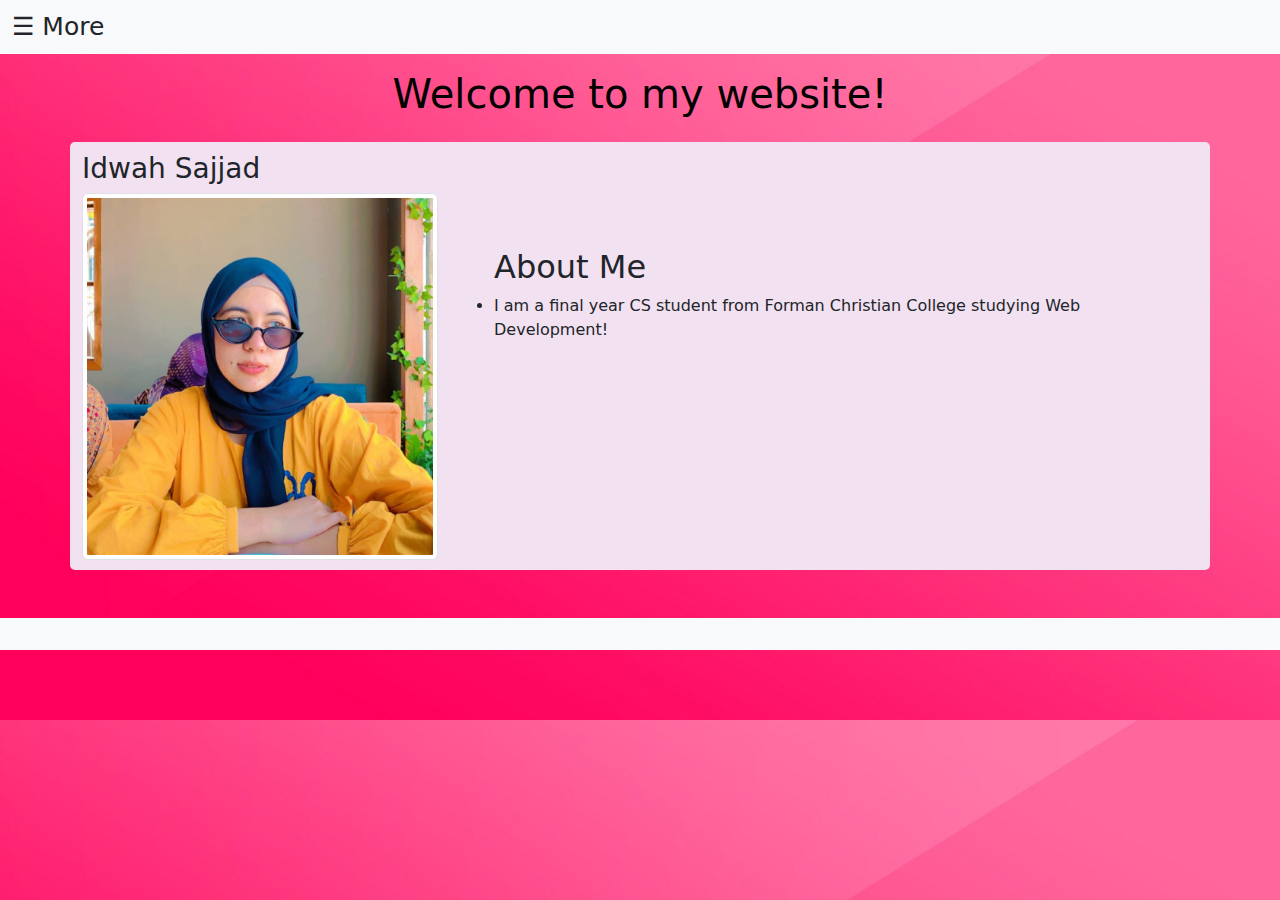
<file: index.html>
<!DOCTYPE html>
<html lang = "en">
    <head> 
        <link rel="stylesheet" href="styles.css">
        <link rel="stylesheet"href="https://cdnjs.cloudflare.com/ajax/libs/font-awesome/4.7.0/css/font-awesome.min.css">
        <link href="https://cdn.jsdelivr.net/npm/bootstrap@5.1.3/dist/css/bootstrap.min.css" rel="stylesheet">
        <script src="https://cdn.jsdelivr.net/npm/bootstrap@5.1.3/dist/js/bootstrap.bundle.min.js"></script>
        
        </head>
    <body>
        <nav class="navbar navbar-expand-sm bg-light navbar-light">
            <div class="container-fluid">
              <ul class="navbar-nav">
                <li class="nav-item">
                  <span style="font-size:25px;cursor:pointer" onclick="openNav()">&#9776; More</span>
                </li>
              </ul>
            </div>
          </nav>
        
        <div class="container-fluid p-3 bg-gray text-black text-center">
            <h1>Welcome to my website!</h1>
          </div>
          <div id="mySidenav" class="sidenav">
            <a href="javascript:void(0)" class="closebtn" onclick="closeNav()">&times;</a>
            <a href="index.html">Home</a>
            <a href="projects.html">My Projects</a>
            <a href="cv.html">My CV</a>
            <a href="contact.html">Contact Me</a>
          </div>
         
          
          
          <script>
          function openNav() {
            document.getElementById("mySidenav").style.width = "200px";
            document.getElementById("main").style.marginLeft = "200px";
          }
          function closeNav() {
            document.getElementById("mySidenav").style.width = "0";
            document.getElementById("main").style.marginLeft= "0";
          }
          </script>
          <div class="container mt-6">
            <div class="row">
              <div class="col-sm-4">
                <h3>Idwah Sajjad</h3>
                <img src="idwa.jpg" class="img-thumbnail" alt="idwa" width="400" height="400">
                
              </div>
              <div class="col-sm-8">
                  <div class="text4">
                  <br><br><br><br>
                  <ul>
                <h2>About Me</h2>
                <li>
                <p>I am a final year CS student from Forman Christian College studying Web Development!</p>
            </li>
            
            </ul>
                  </div>
              </div>
            </div>
          </div>
        
          
        
        
        <div class="mt-5 p-3 bg-light text-white text-center">
            
        </div>
  </div>
</body>
</html>
</file>
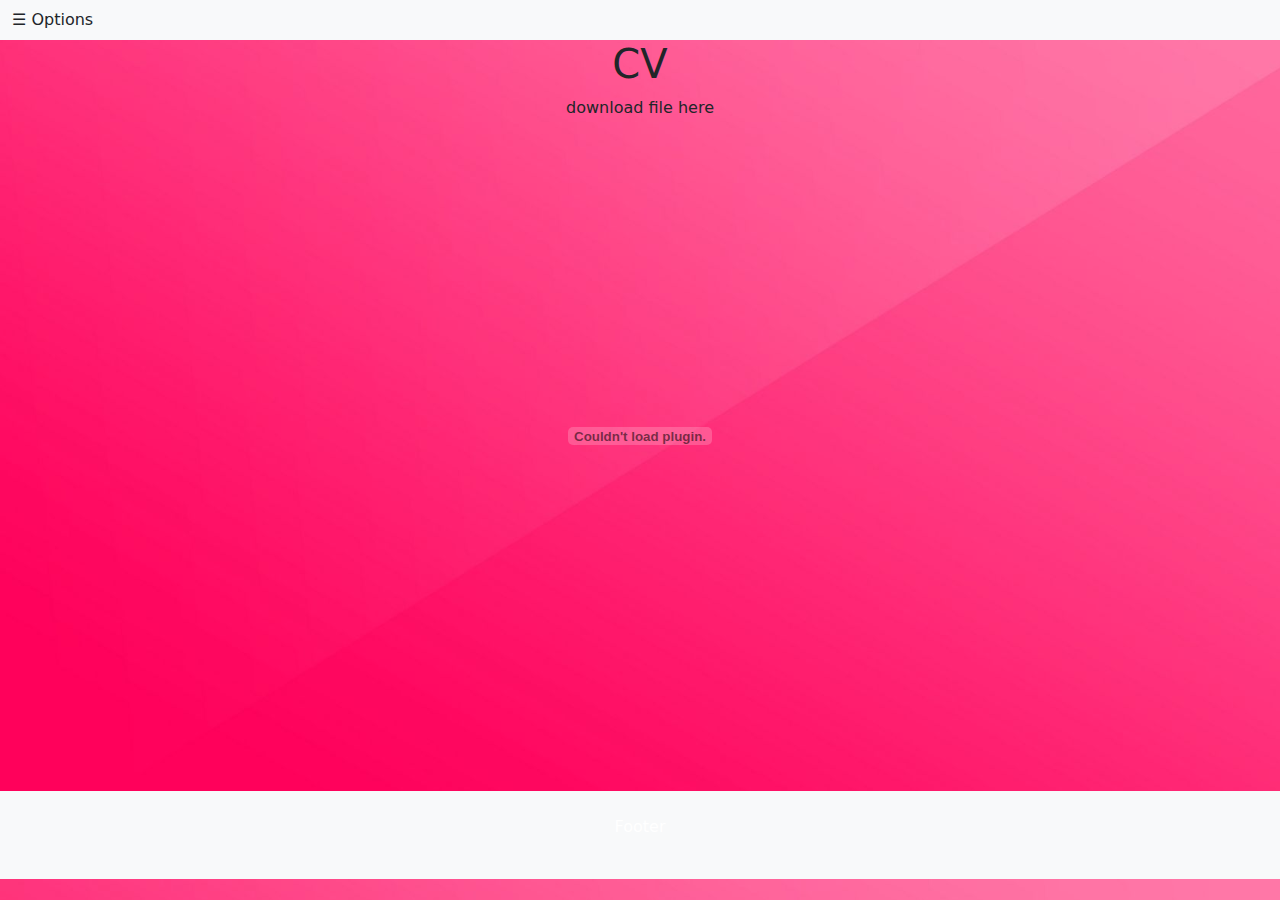
<file: cv.html>
<!DOCTYPE html>
<html lang = "en">
    <head> 
        <link rel="stylesheet" href="styles.css">
        <link rel="stylesheet"href="https://cdnjs.cloudflare.com/ajax/libs/font-awesome/4.7.0/css/font-awesome.min.css">
        <link href="https://cdn.jsdelivr.net/npm/bootstrap@5.1.3/dist/css/bootstrap.min.css" rel="stylesheet">
        <script src="https://cdn.jsdelivr.net/npm/bootstrap@5.1.3/dist/js/bootstrap.bundle.min.js"></script>
        
        </head>
    <body>
          <div id="mySidenav" class="sidenav">
            <a href="javascript:void(0)" class="closebtn" onclick="closeNav()">&times;</a>
            <a href="index.html">Home</a>
            <a href="projects.html">My Projects</a>
            <a href="cv.html">My CV</a>
            <a href="contact.html">Contact Me</a>
          </div>
          <nav class="navbar navbar-expand-sm bg-light navbar-dark">
            <div class="container-fluid">
              <ul class="navbar-nav">
                <li class="nav-item">
                  <span style="font: size 25px;cursor:pointer" onclick="openNav()">&#9776; Options</span>
                </li>
              </ul>
            </div>
          </nav>
          
          
          <script>
          function openNav() {
            document.getElementById("mySidenav").style.width = "250px";
            document.getElementById("main").style.marginLeft = "250px";
          }
          function closeNav() {
            document.getElementById("mySidenav").style.width = "0";
            document.getElementById("main").style.marginLeft= "0";
          }
          </script>
          
          <center><h1>CV</h1>
               <p>download file here</p>
              <embed src="cv-idwah.pdf" width="700" height="600"> </center>
        
          
        
        
        <div class="mt-5 p-4 bg-light text-white text-center">
            <p>Footer</p>
        </div>
  </div>
</body>
</html>
</file>
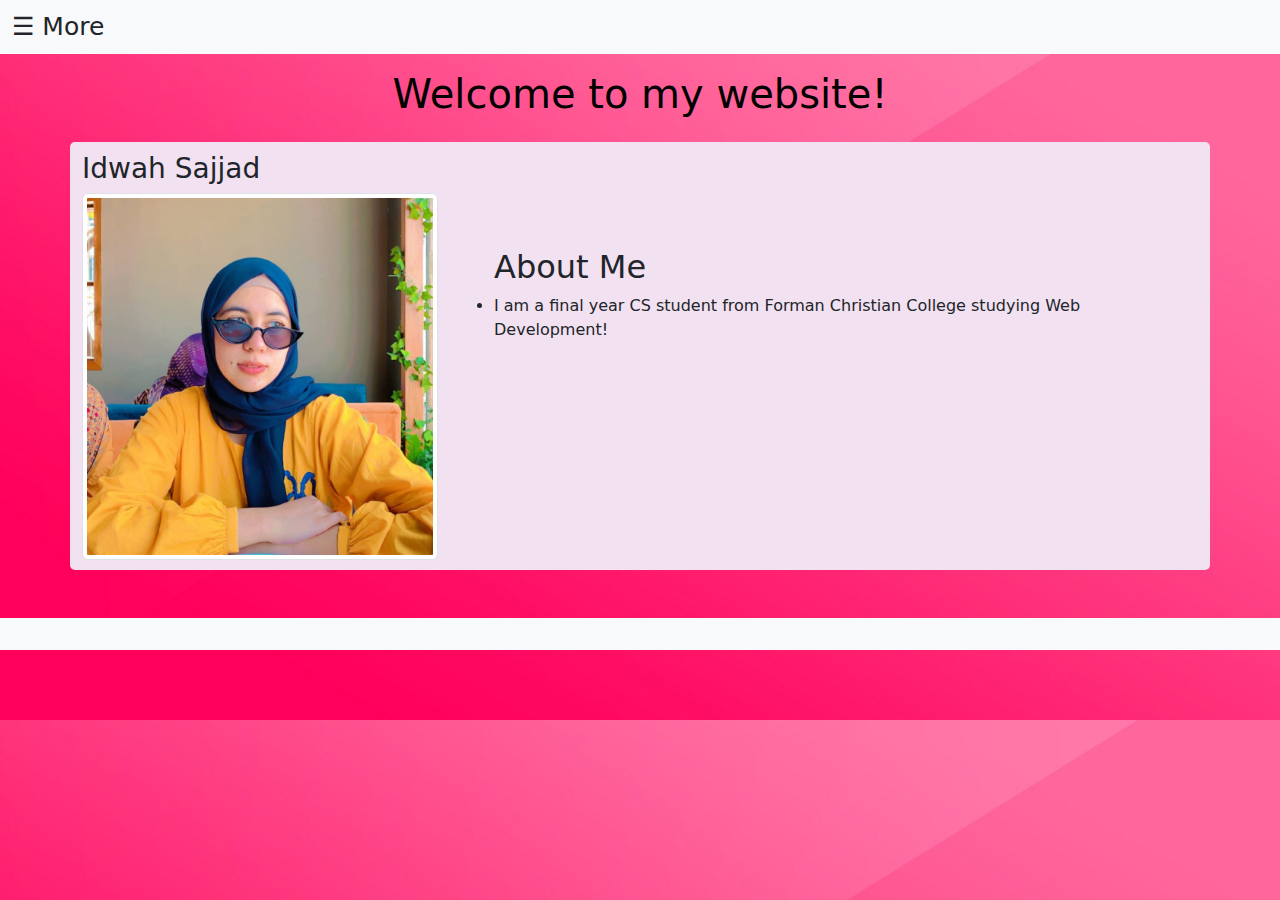
<file: homepage.html>
<!DOCTYPE html>
<html lang = "en">
    <head> 
        <link rel="stylesheet" href="styles.css">
        <link rel="stylesheet"href="https://cdnjs.cloudflare.com/ajax/libs/font-awesome/4.7.0/css/font-awesome.min.css">
        <link href="https://cdn.jsdelivr.net/npm/bootstrap@5.1.3/dist/css/bootstrap.min.css" rel="stylesheet">
        <script src="https://cdn.jsdelivr.net/npm/bootstrap@5.1.3/dist/js/bootstrap.bundle.min.js"></script>
        
        </head>
    <body>
        <nav class="navbar navbar-expand-sm bg-light navbar-light">
            <div class="container-fluid">
              <ul class="navbar-nav">
                <li class="nav-item">
                  <span style="font-size:25px;cursor:pointer" onclick="openNav()">&#9776; More</span>
                </li>
              </ul>
            </div>
          </nav>
        
        <div class="container-fluid p-3 bg-gray text-black text-center">
            <h1>Welcome to my website!</h1>
          </div>
          <div id="mySidenav" class="sidenav">
            <a href="javascript:void(0)" class="closebtn" onclick="closeNav()">&times;</a>
            <a href="projects.html">My Projects</a>
            <a href="cv.html">My CV</a>
            <a href="contact.html">Contact Me</a>
          </div>
         
          
          
          <script>
          function openNav() {
            document.getElementById("mySidenav").style.width = "200px";
            document.getElementById("main").style.marginLeft = "200px";
          }
          function closeNav() {
            document.getElementById("mySidenav").style.width = "0";
            document.getElementById("main").style.marginLeft= "0";
          }
          </script>
          <div class="container mt-6">
            <div class="row">
              <div class="col-sm-4">
                <h3>Idwah Sajjad</h3>
                <img src="idwa.jpg" class="img-thumbnail" alt="idwa" width="400" height="400">
                
              </div>
              <div class="col-sm-8">
                  <div class="text4">
                  <br><br><br><br>
                  <ul>
                <h2>About Me</h2>
                <li>
                <p>I am a final year CS student from Forman Christian College studying Web Development!</p>
            </li>
            
            </ul>
                  </div>
              </div>
            </div>
          </div>
        
          
        
        
        <div class="mt-5 p-3 bg-light text-white text-center">
            
        </div>
  </div>
</body>
</html>
</file>
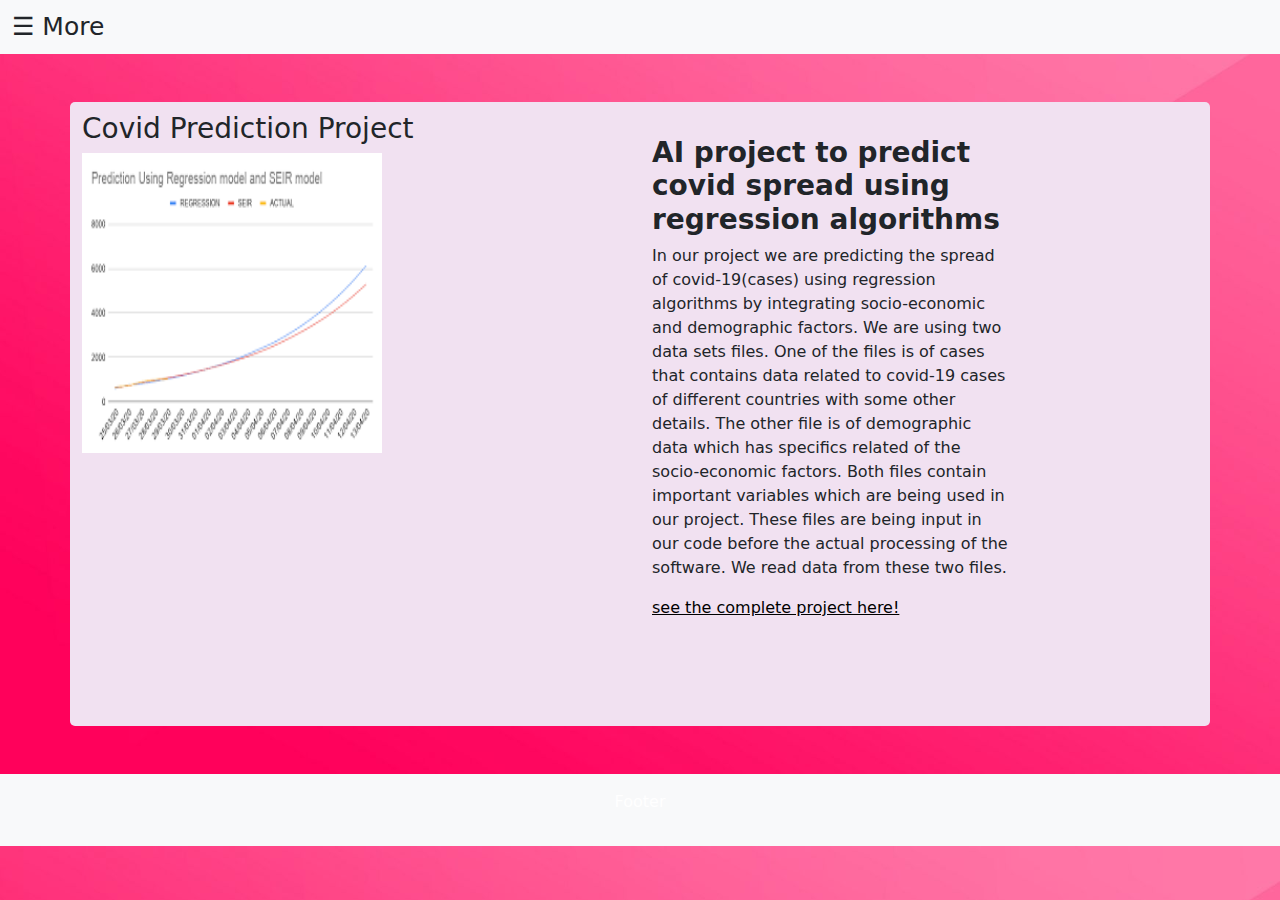
<file: projects.html>
<!DOCTYPE html>
<html lang = "en">
    <head> 
        <link rel="stylesheet" href="styles.css">
        <link rel="stylesheet"href="https://cdnjs.cloudflare.com/ajax/libs/font-awesome/4.7.0/css/font-awesome.min.css">
        <link href="https://cdn.jsdelivr.net/npm/bootstrap@5.1.3/dist/css/bootstrap.min.css" rel="stylesheet">
        <script src="https://cdn.jsdelivr.net/npm/bootstrap@5.1.3/dist/js/bootstrap.bundle.min.js"></script>
        
        </head>
    <body>
        <div id="mySidenav" class="sidenav">
            <a href="javascript:void(0)" class="closebtn" onclick="closeNav()">&times;</a>
            <a href="index.html">Home</a>
            <a href="projects.html">My Projects</a>
            <a href="cv.html">My CV</a>
            <a href="contact.html">Contact Me</a>
          </div>
          <nav class="navbar navbar-expand-sm bg-light navbar-dark">
            <div class="container-fluid">
              <ul class="navbar-nav">
                <li class="nav-item">
                  <span style="font-size:25px;cursor:pointer" onclick="openNav()">&#9776; More</span>
                </li>
              </ul>
            </div>
          </nav>
          
          
          <script>
          function openNav() {
            document.getElementById("mySidenav").style.width = "250px";
            document.getElementById("main").style.marginLeft = "250px";
          }
          function closeNav() {
            document.getElementById("mySidenav").style.width = "0";
            document.getElementById("main").style.marginLeft= "0";
          }
          </script>
        <center><div class="container mt-5">
            <div class="row">
              <div class="col-md-4">
                  <div class="img1">
                <h3>Covid Prediction Project</h3>
                <img src="project.png" alt="project" width="300" height="300"> </div>
                <br><br><br><br>
                
              </div>
              <div class="col-sm-2"></div>
              <div class="col-sm-4">
                <br>
                <div class = "text">
                    <h3><b>AI project to predict covid spread using regression algorithms</b></h3>
                    <p> In our project we are predicting the spread of covid-19(cases) using regression algorithms by integrating socio-economic and demographic factors. We are using two data sets files. One of the files is of cases that contains data related to covid-19 cases of different countries with some other details. The other file is of demographic data which has specifics related of the socio-economic factors. Both files contain important variables which are being used in our project. These files are being input in our code before the actual processing of the software. We read data from these two files.
                        </p>
                    <a href="AI Project/Deliverable 4.docx" alt="Click to play">see the complete project here!</a>
                
                
                    
                
                </div>
            <br>
            <br>
            <br>
            <br>
           
          </div></center>
          
          











         
              
        
          
        
        
        <div class="mt-5 p-3 bg-light text-white text-center">
            <p>Footer</p>
        </div>
  </div>
</body>
</html>
</file>
<file: styles.css>
body {
    margin: 0px;
    background-image: url("wallpaper.jpg");
    background-size: cover;
           
}

.row{
    align-self: center;
}
.sidenav {
    height: 100%;
    width: 0;
    position: fixed;
    z-index: 1;
    top: 0;
    left: 0;
    background-color: rgb(244, 18, 97);
    overflow-x: hidden;
    transition: 0.5s;
    padding-top: 60px;
  }
  
  .sidenav a {
    padding: 8px 8px 8px 32px;
    text-decoration: none;
    font-size: 25px;
    color: rgb(133, 240, 149);
    display: block;
    transition: 0.3s;
  }
  
  .sidenav a:hover {
    color: #f1f1f1;
  }
  
  .sidenav .closebtn {
    position: absolute;
    top: 0;
    right: 25px;
    font-size: 36px;
    margin-left: 50px;
  }
  
  #main {
    transition: margin-left .5s;
    padding: 16px;
  }
  
  @media screen and (max-height: 450px) {
    .sidenav {padding-top: 15px;}
    .sidenav a {font-size: 18px;}
  }
.fa {
    padding: 20px;
    font-size: 90px;
    width: 55px;
    text-align: left;
    text-decoration: none;
    margin: 10px 10px;
    border-radius: 50%;
  }
  
  .fa:hover {
      opacity: 0.7;
  }

  .fa-twitter {
    background: #55ACEE;
    color: white;
  }
  .fa-linkedin {
    background: #007bb5;
    color: white;
  }  
  .fa-github {
    background: black;
    color: white;
  }  
.text{
    text-align: left;
}
.img{
    text-align: right;
}
.img1{
    text-align: left;
}
a:link {
    color: black;
  }
  
  /* visited link */
  a:visited {
    color: rgb(233, 231, 231);
  }
  
  /* mouse over link */
  a:hover {
    color: hotpink;
  }
  
  /* selected link */
  a:active {
    color: black;
  }
  * {
    box-sizing: border-box;
  }
  
  /* Style inputs */
  input[type=text], select, textarea {
    width: 100%;
    padding: 12px;
    border: 1px solid pink;
    margin-top: 6px;
    margin-bottom: 16px;
    resize: vertical;
  }
  
  input[type=submit] {
    background-color: #370244;
    color: rgb(231, 220, 220);
    padding: 12px 20px;
    border: none;
    cursor: pointer;
  }
  
  input[type=submit]:hover {
    background-color: purple;
  }
  
  /* Style the container/contact section */
  .container {
    border-radius: 5px;
    background-color: rgb(241, 225, 241);
    padding: 10px;
  }
  
  /* Create two columns that float next to eachother */
  .column {
    float: left;
    width: 50%;
    margin-top: 6px;
    padding: 20px;
  }
  
  /* Clear floats after the columns */
  .row:after {
    content: "";
    display: table;
    clear: both;
  }
  
@media screen and (max-width: 600px) {
    .column, input[type=submit] {
      width: 100%;
      margin-top: 0;
    }
  }
.text4{
    text-align: left;
}
© 2022 GitHub, Inc.
</file>
